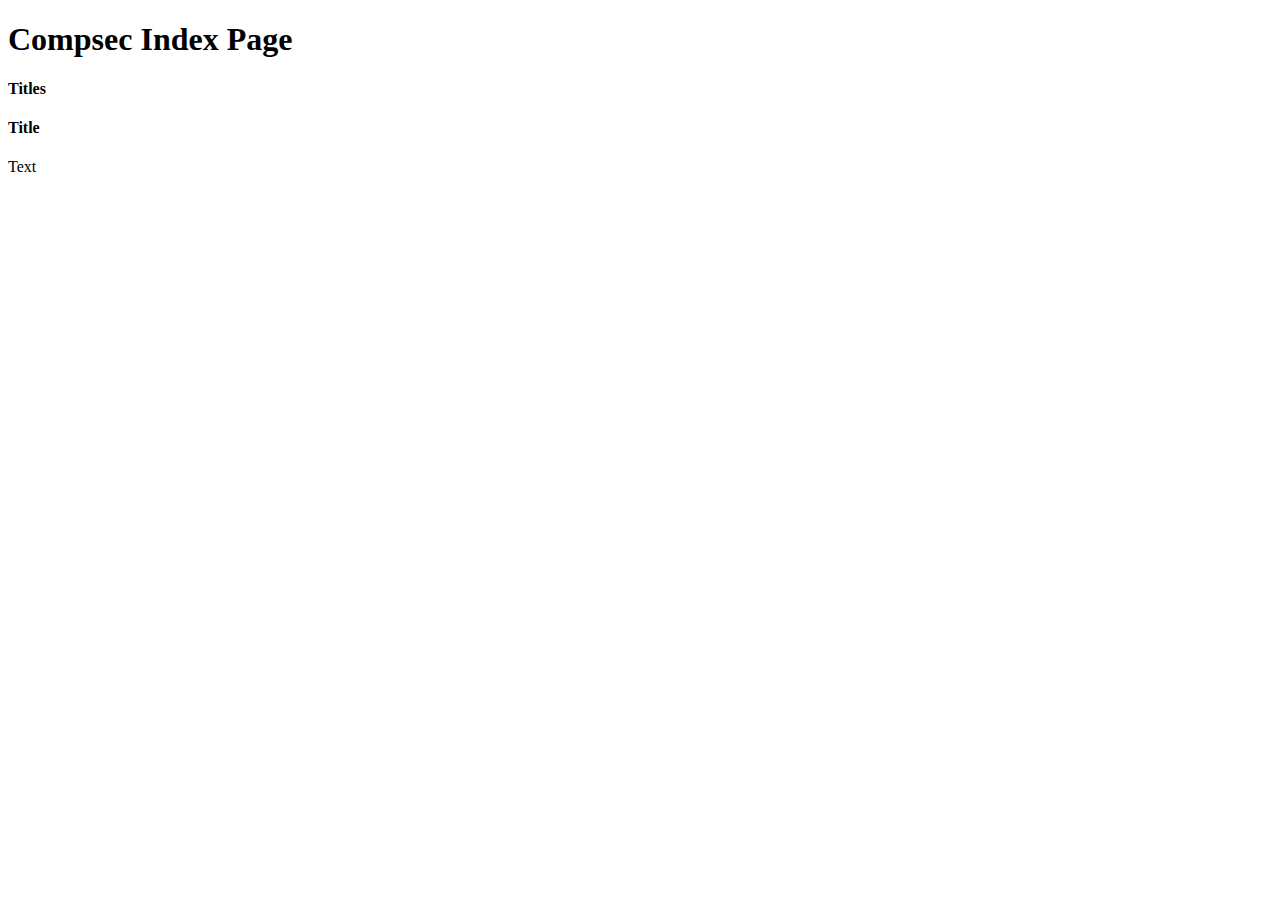
<file: index.html>
<!doctype html>
<html lang="en">

<head>
    <title>CompSec</title>
    <!-- Required meta tags -->
    <meta charset="utf-8">
    <meta name="viewport" content="width=device-width, initial-scale=1, shrink-to-fit=no">

    <!-- Bootstrap CSS -->
    <link rel="stylesheet" href="https://stackpath.bootstrapcdn.com/bootstrap/4.1.2/css/bootstrap.min.css" integrity="sha384-Smlep5jCw/wG7hdkwQ/Z5nLIefveQRIY9nfy6xoR1uRYBtpZgI6339F5dgvm/e9B"
        crossorigin="anonymous">
</head>

<body>
    <div class="container my-4">
        <div class="row">
            <div class="col-12">
                <h1 class="display-4">Compsec Index Page</h1>
            </div>
        </div>
        <div class="row">
            <div class="col-12">
                <div class="card">
                    <h4 class="card-header">Titles</h4>
                    <div class="card-body">
                        <h4 class="card-title">Title</h4>
                        <p class="card-text">Text</p>
                    </div>
                </div>
            </div>
        </div>
    </div>
    <!-- Optional JavaScript -->
    <!-- jQuery first, then Popper.js, then Bootstrap JS -->
    <script src="https://code.jquery.com/jquery-3.3.1.slim.min.js" integrity="sha384-q8i/X+965DzO0rT7abK41JStQIAqVgRVzpbzo5smXKp4YfRvH+8abtTE1Pi6jizo"
        crossorigin="anonymous"></script>
    <script src="https://cdnjs.cloudflare.com/ajax/libs/popper.js/1.14.3/umd/popper.min.js" integrity="sha384-ZMP7rVo3mIykV+2+9J3UJ46jBk0WLaUAdn689aCwoqbBJiSnjAK/l8WvCWPIPm49"
        crossorigin="anonymous"></script>
    <script src="https://stackpath.bootstrapcdn.com/bootstrap/4.1.2/js/bootstrap.min.js" integrity="sha384-o+RDsa0aLu++PJvFqy8fFScvbHFLtbvScb8AjopnFD+iEQ7wo/CG0xlczd+2O/em"
        crossorigin="anonymous"></script>
</body>

</html>
</file>
